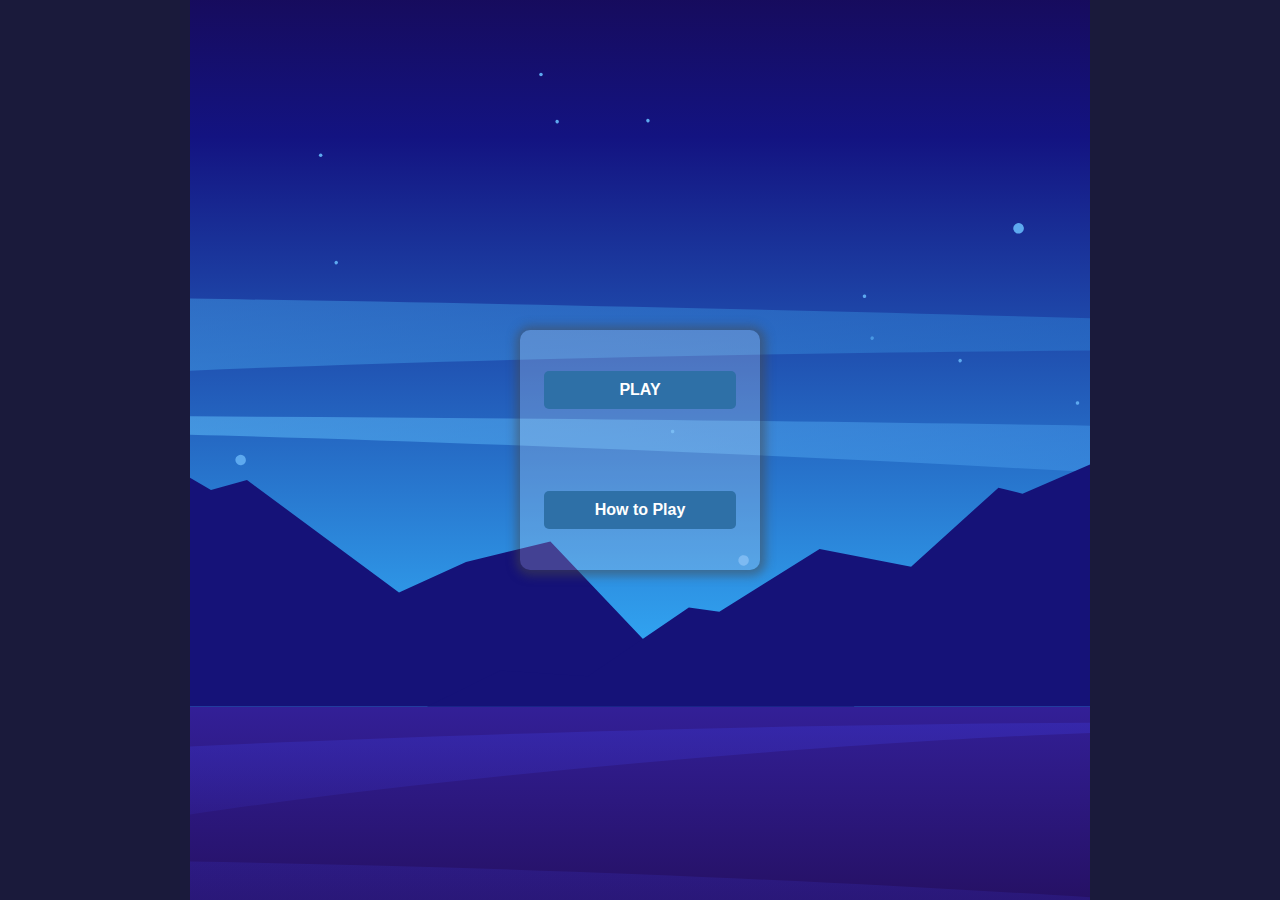
<file: index.html>
<!DOCTYPE html>
<html lang="en">
<head>
    <meta charset="UTF-8">
    <meta name="viewport" content="width=device-width, initial-scale=1.0">
    <title>Document</title>
    <link rel="stylesheet" href="styles.css">
    <style>
       * {
    margin: 0;
    padding: 0;
    box-sizing: border-box;
}

body, html {
    font-family: Arial, sans-serif;
    overflow: hidden;
}

.container {
    background-image: url('./images/background-tablet.svg');
    background-repeat: no-repeat;
    background-position: center;
    background-size: cover;
    width: 100%;
    height: 100vh;
    display: flex;
    justify-content: center;
    align-items: center;
}

.box {
    width: 15rem;
    height: 15rem;
    display: flex;
    flex-direction: column;
    align-items: center;
    justify-content: space-around;
    border-radius: 10px;
    background-color: rgba(255, 255, 255, 0.2); /* Slight transparency */
    box-shadow: 1px 1px 10px 5px rgba(71, 71, 71, 0.5);
    transition: box-shadow 0.3s ease, transform 0.3s ease;
}

.box:hover {
    box-shadow: 1px 1px 10px 5px rgba(46, 112, 167, 0.8);
    transform: scale(1.05);
}

button {
    width: 80%;
    padding: 10px;
    font-size: 1rem;
    font-weight: bold;
    color: white;
    background-color: rgb(46, 112, 167);
    border: none;
    border-radius: 5px;
    cursor: pointer;
    transition: background-color 0.3s ease, transform 0.2s ease;
}
button:hover {
    background-color: rgb(24, 82, 137);
    transform: translateY(-3px);
}

button:active {
    transform: translateY(1px);
    background-color: rgb(20, 72, 127);
}

    </style>
</head>
<body>

    <div class="container">
        <div class="box">
            <button>PLAY</button>
            <button>
                How to Play
            </button>
        </div>
    </div>

    <script>
        const box= document.getElementsByClassName('box')[0]

        const btn1= box.children[0]
         btn1.addEventListener('click',()=>{
            console.log('hllo');
            window.location.href='category.html'
         })
        
    </script>
</body>
</html>
</file>
<file: styles.css>
* {
  margin: 0;
  padding: 0;
  box-sizing: border-box;
}

body {
  font-family: Arial, sans-serif;
  display: flex;
  justify-content: center;
  align-items: center;
  min-height: 100vh;
  background-color: #1a1a3b;
  color: #ffffff;
  overflow: hidden;
}

.container {
  text-align: center;
  width: 100%;
  max-width: 900px;
  padding: 20px;
}

h1 {
  font-size: 2.5em;
  margin-bottom: 30px;
}

.back-button {
  position: absolute;
  top: 20px;
  left: 20px;
  font-size: 24px;
  background: none;
  border: none;
  color: #ffffff;
  cursor: pointer;
}

.category-grid {
  display: grid;
  grid-template-columns: 1fr 1fr 1fr;
  gap: 20px;
}

.category-grid button {
  padding: 25px;
  font-size: 1.5em;
  color: #ffffff;
  background-color: #4a7bd8;
  border: none;
  border-radius: 12px;
  cursor: pointer;
  transition: background-color 0.3s, transform 0.2s;
}

.category-grid button:hover {
  background-color: #365cab;
  transform: scale(1.05);
}

.category-items {
  margin-top: 30px;
}

.category-items h2 {
  font-size: 2em;
  margin-bottom: 15px;
}

.item {
  font-size: 1.2em;
  margin: 5px 0;
}
</file>
